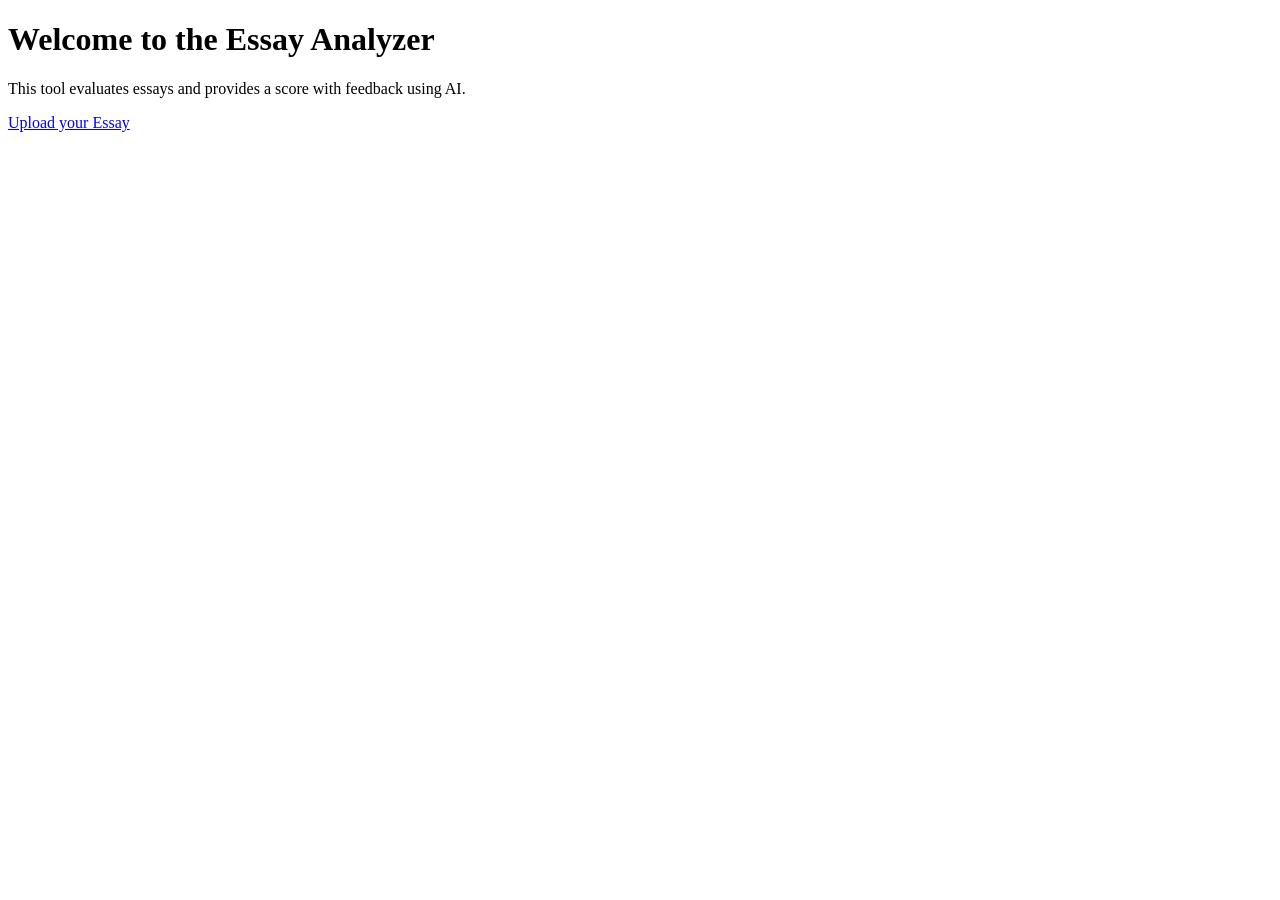
<file: sathvik/templates/index.html>
<!DOCTYPE html>
<html lang="en">
<head>
    <title>Essay Analyzer - Home</title>
</head>
<body>
    <h1>Welcome to the Essay Analyzer</h1>
    <p>This tool evaluates essays and provides a score with feedback using AI.</p>
    <a href="/upload">Upload your Essay</a>
</body>
</html>
</file>
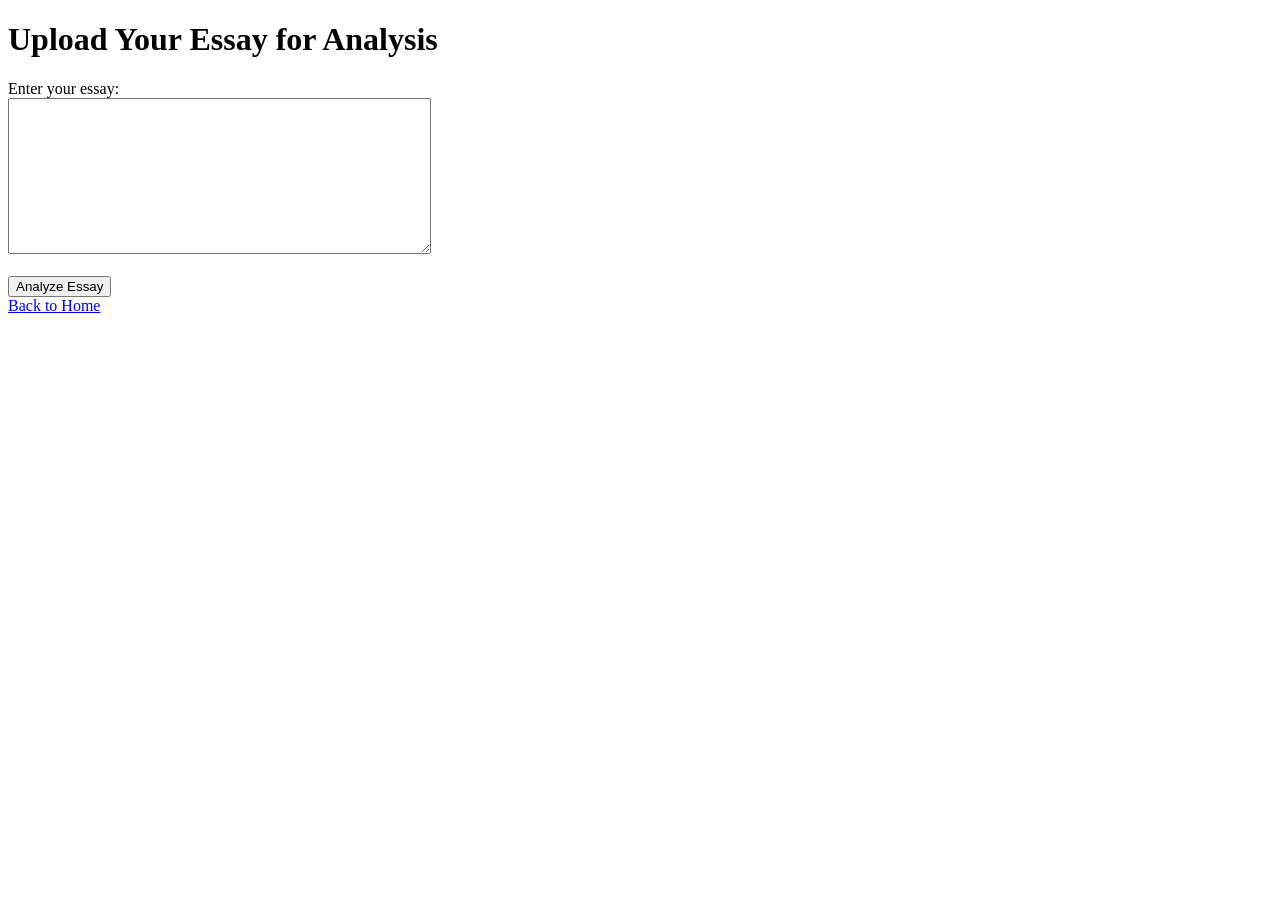
<file: sathvik/templates/upload.html>
<!DOCTYPE html>
<html lang="en">
<head>
    <title>Upload Essay</title>
</head>
<body>
    <h1>Upload Your Essay for Analysis</h1>
    <form action="/upload" method="POST">
        <label for="essay">Enter your essay:</label><br>
        <textarea id="essay" name="essay" rows="10" cols="50" required></textarea><br><br>
        <button type="submit">Analyze Essay</button>
    </form>
    <a href="/">Back to Home</a>
</body>
</html>
</file>
